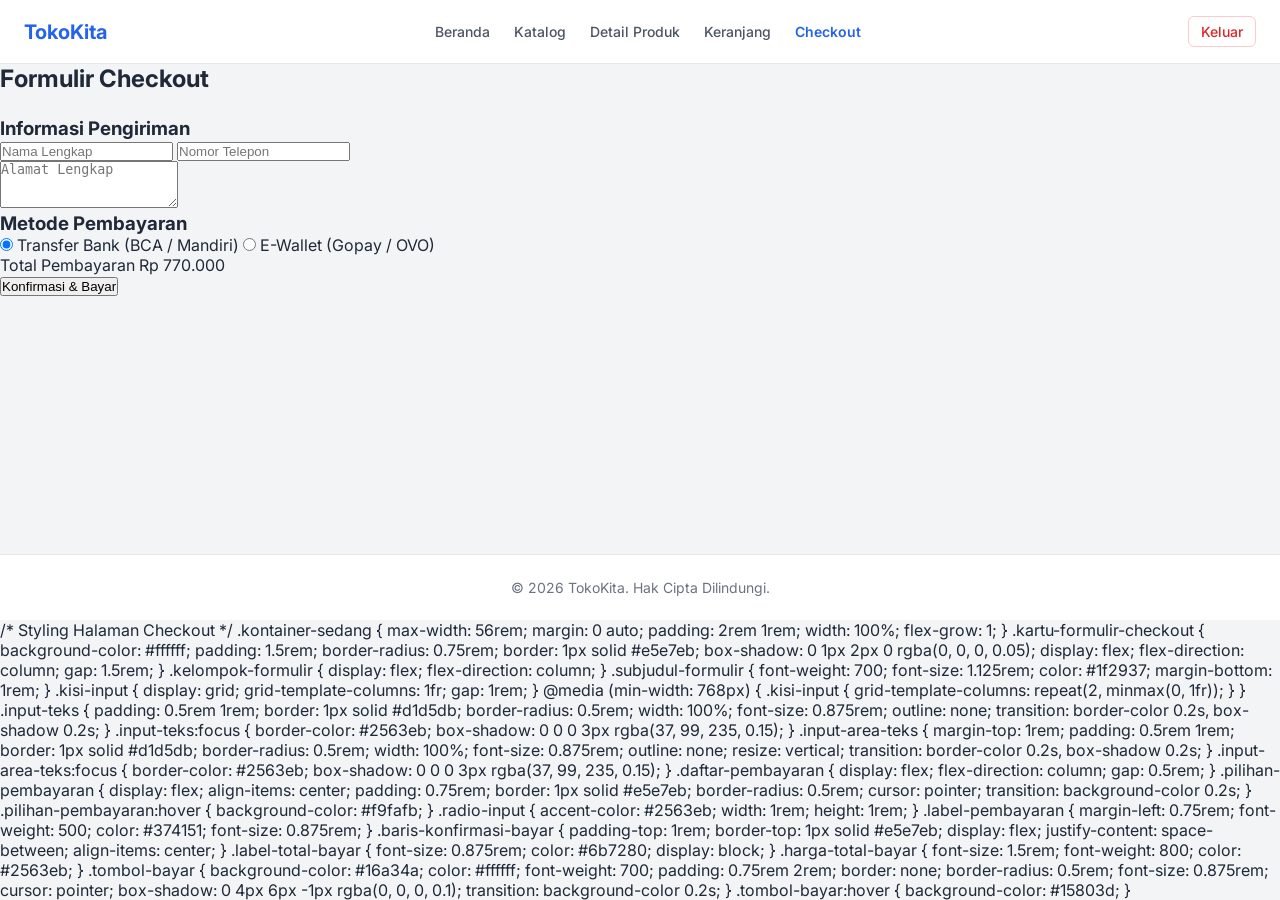
<file: checkout.html>
<!DOCTYPE html>
<html lang="id">
<head>
    <meta charset="UTF-8">
    <meta name="viewport" content="width=device-width, initial-scale=1.0">
    <title>Checkout - TokoKita</title>
    <link rel="stylesheet" href="style.css">
    <link href="https://fonts.googleapis.com/css2?family=Inter:wght@300;400;500;600;700&display=swap" rel="stylesheet">
</head>
<body class="halaman-checkout">
    <!-- Navigasi Utama -->
    <nav class="bilah-navigasi">
        <div class="kontainer-navigasi">
            <a href="index.html" class="logo-toko">TokoKita</a>
            <div class="menu-navigasi">
                <a href="index.html" class="tautan-navigasi">Beranda</a>
                <a href="katalog.html" class="tautan-navigasi">Katalog</a>
                <a href="detail.html" class="tautan-navigasi">Detail Produk</a>
                <a href="keranjang.html" class="tautan-navigasi">Keranjang</a>
                <a href="checkout.html" class="tautan-aktif">Checkout</a>
            </div>
            <a href="login.html" class="tombol-keluar">Keluar</a>
        </div>
    </nav>

    <div class="kontainer-sedang">
        <h1 class="judul-halaman">Formulir Checkout</h1>

        <form action="#" onsubmit="alert('Pesanan Berhasil Dibuat!'); window.location.href='index.html'; return false;" class="kartu-formulir-checkout">
            <!-- Bagian Informasi Pengiriman -->
            <div class="kelompok-formulir">
                <h3 class="subjudul-formulir">Informasi Pengiriman</h3>
                <div class="kisi-input">
                    <input type="text" placeholder="Nama Lengkap" required class="input-teks">
                    <input type="tel" placeholder="Nomor Telepon" required class="input-teks">
                </div>
                <textarea placeholder="Alamat Lengkap" rows="3" required class="input-area-teks"></textarea>
            </div>

            <!-- Bagian Metode Pembayaran -->
            <div class="kelompok-formulir">
                <h3 class="subjudul-formulir">Metode Pembayaran</h3>
                <div class="daftar-pembayaran">
                    <label class="pilihan-pembayaran">
                        <input type="radio" name="payment" checked class="radio-input">
                        <span class="label-pembayaran">Transfer Bank (BCA / Mandiri)</span>
                    </label>
                    <label class="pilihan-pembayaran">
                        <input type="radio" name="payment" class="radio-input">
                        <span class="label-pembayaran">E-Wallet (Gopay / OVO)</span>
                    </label>
                </div>
            </div>

            <!-- Bagian Ringkasan & Tombol Bayar -->
            <div class="baris-konfirmasi-bayar">
                <div>
                    <span class="label-total-bayar">Total Pembayaran</span>
                    <span class="harga-total-bayar">Rp 770.000</span>
                </div>
                <button type="submit" class="tombol-bayar">
                    Konfirmasi & Bayar
                </button>
            </div>
        </form>
    </div>

    <!-- Catatan Kaki / Footer -->
    <footer class="bagian-footer">
        &copy; 2026 TokoKita. Hak Cipta Dilindungi.
    </footer>
</body>
</html>

/* Styling Halaman Checkout */
.kontainer-sedang {
    max-width: 56rem;
    margin: 0 auto;
    padding: 2rem 1rem;
    width: 100%;
    flex-grow: 1;
}

.kartu-formulir-checkout {
    background-color: #ffffff;
    padding: 1.5rem;
    border-radius: 0.75rem;
    border: 1px solid #e5e7eb;
    box-shadow: 0 1px 2px 0 rgba(0, 0, 0, 0.05);
    display: flex;
    flex-direction: column;
    gap: 1.5rem;
}

.kelompok-formulir {
    display: flex;
    flex-direction: column;
}

.subjudul-formulir {
    font-weight: 700;
    font-size: 1.125rem;
    color: #1f2937;
    margin-bottom: 1rem;
}

.kisi-input {
    display: grid;
    grid-template-columns: 1fr;
    gap: 1rem;
}

@media (min-width: 768px) {
    .kisi-input {
        grid-template-columns: repeat(2, minmax(0, 1fr));
    }
}

.input-teks {
    padding: 0.5rem 1rem;
    border: 1px solid #d1d5db;
    border-radius: 0.5rem;
    width: 100%;
    font-size: 0.875rem;
    outline: none;
    transition: border-color 0.2s, box-shadow 0.2s;
}

.input-teks:focus {
    border-color: #2563eb;
    box-shadow: 0 0 0 3px rgba(37, 99, 235, 0.15);
}

.input-area-teks {
    margin-top: 1rem;
    padding: 0.5rem 1rem;
    border: 1px solid #d1d5db;
    border-radius: 0.5rem;
    width: 100%;
    font-size: 0.875rem;
    outline: none;
    resize: vertical;
    transition: border-color 0.2s, box-shadow 0.2s;
}

.input-area-teks:focus {
    border-color: #2563eb;
    box-shadow: 0 0 0 3px rgba(37, 99, 235, 0.15);
}

.daftar-pembayaran {
    display: flex;
    flex-direction: column;
    gap: 0.5rem;
}

.pilihan-pembayaran {
    display: flex;
    align-items: center;
    padding: 0.75rem;
    border: 1px solid #e5e7eb;
    border-radius: 0.5rem;
    cursor: pointer;
    transition: background-color 0.2s;
}

.pilihan-pembayaran:hover {
    background-color: #f9fafb;
}

.radio-input {
    accent-color: #2563eb;
    width: 1rem;
    height: 1rem;
}

.label-pembayaran {
    margin-left: 0.75rem;
    font-weight: 500;
    color: #374151;
    font-size: 0.875rem;
}

.baris-konfirmasi-bayar {
    padding-top: 1rem;
    border-top: 1px solid #e5e7eb;
    display: flex;
    justify-content: space-between;
    align-items: center;
}

.label-total-bayar {
    font-size: 0.875rem;
    color: #6b7280;
    display: block;
}

.harga-total-bayar {
    font-size: 1.5rem;
    font-weight: 800;
    color: #2563eb;
}

.tombol-bayar {
    background-color: #16a34a;
    color: #ffffff;
    font-weight: 700;
    padding: 0.75rem 2rem;
    border: none;
    border-radius: 0.5rem;
    font-size: 0.875rem;
    cursor: pointer;
    box-shadow: 0 4px 6px -1px rgba(0, 0, 0, 0.1);
    transition: background-color 0.2s;
}

.tombol-bayar:hover {
    background-color: #15803d;
}
</file>
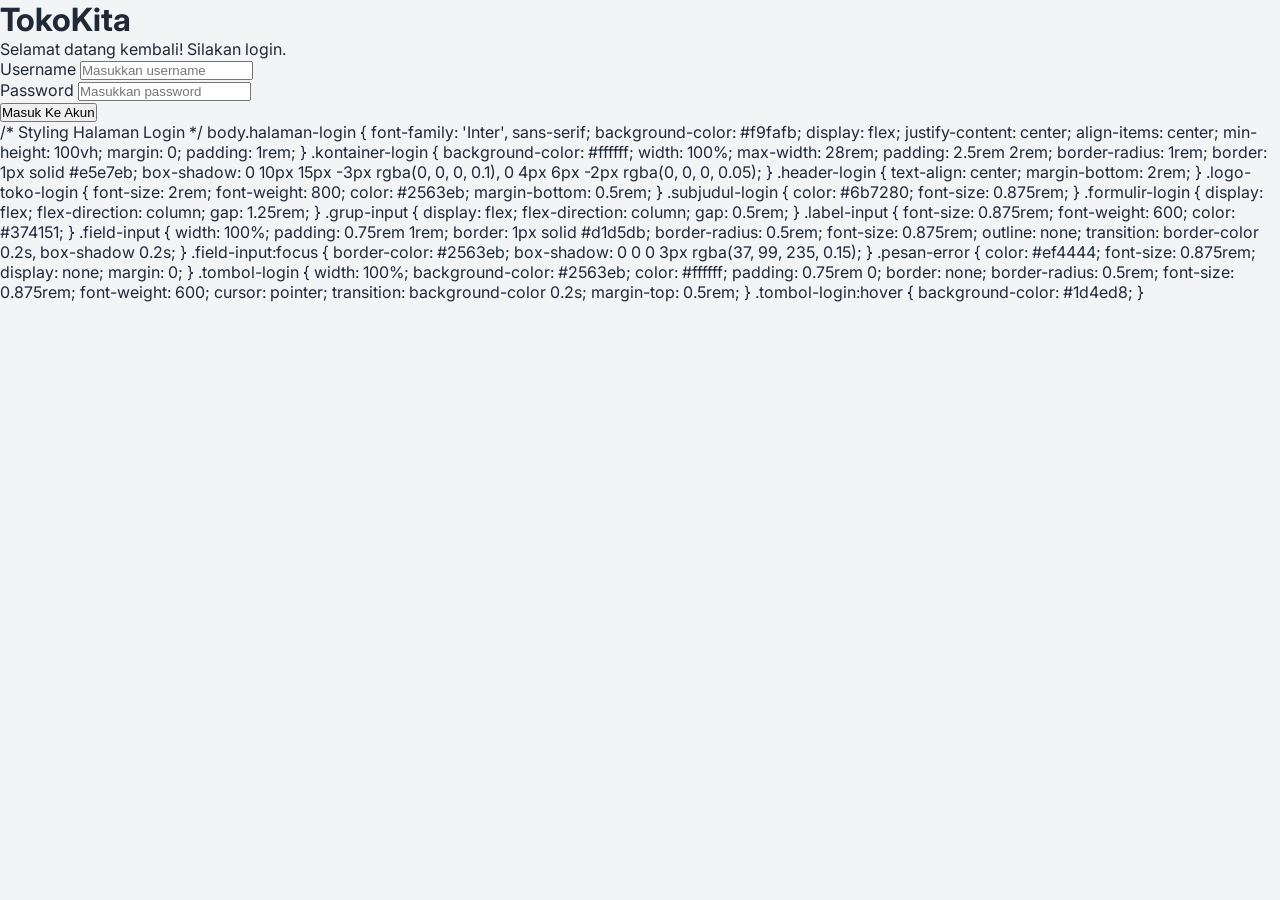
<file: login.html>
<!DOCTYPE html>
<html lang="id">
<head>
    <meta charset="UTF-8">
    <meta name="viewport" content="width=device-width, initial-scale=1.0">
    <title>Login - TokoKita</title>
    <link rel="stylesheet" href="style.css">
    <link href="https://fonts.googleapis.com/css2?family=Inter:wght@300;400;500;600;700&display=swap" rel="stylesheet">
</head>
<body class="halaman-login">
    <div class="kontainer-login">
        <div class="header-login">
            <h1 class="logo-toko-login">TokoKita</h1>
            <p class="subjudul-login">Selamat datang kembali! Silakan login.</p>
        </div>
        
        <!-- Form Login -->
        <form id="loginForm" class="formulir-login">
            <div class="grup-input">
                <label for="username" class="label-input">Username</label>
                <input type="text" id="username" class="field-input" required placeholder="Masukkan username">
            </div>
            <div class="grup-input">
                <label for="password" class="label-input">Password</label>
                <input type="password" id="password" class="field-input" required placeholder="Masukkan password">
            </div>
            
            <!-- Pesan Error / Gagal Login -->
            <p id="error-message" class="pesan-error"></p>

            <button type="submit" class="tombol-login">
                Masuk Ke Akun
            </button>
        </form>
    </div>

    <!-- JavaScript Eksternal -->
    <script src="script.js"></script>
</body>
</html>

/* Styling Halaman Login */
body.halaman-login {
    font-family: 'Inter', sans-serif;
    background-color: #f9fafb;
    display: flex;
    justify-content: center;
    align-items: center;
    min-height: 100vh;
    margin: 0;
    padding: 1rem;
}

.kontainer-login {
    background-color: #ffffff;
    width: 100%;
    max-width: 28rem;
    padding: 2.5rem 2rem;
    border-radius: 1rem;
    border: 1px solid #e5e7eb;
    box-shadow: 0 10px 15px -3px rgba(0, 0, 0, 0.1), 0 4px 6px -2px rgba(0, 0, 0, 0.05);
}

.header-login {
    text-align: center;
    margin-bottom: 2rem;
}

.logo-toko-login {
    font-size: 2rem;
    font-weight: 800;
    color: #2563eb;
    margin-bottom: 0.5rem;
}

.subjudul-login {
    color: #6b7280;
    font-size: 0.875rem;
}

.formulir-login {
    display: flex;
    flex-direction: column;
    gap: 1.25rem;
}

.grup-input {
    display: flex;
    flex-direction: column;
    gap: 0.5rem;
}

.label-input {
    font-size: 0.875rem;
    font-weight: 600;
    color: #374151;
}

.field-input {
    width: 100%;
    padding: 0.75rem 1rem;
    border: 1px solid #d1d5db;
    border-radius: 0.5rem;
    font-size: 0.875rem;
    outline: none;
    transition: border-color 0.2s, box-shadow 0.2s;
}

.field-input:focus {
    border-color: #2563eb;
    box-shadow: 0 0 0 3px rgba(37, 99, 235, 0.15);
}

.pesan-error {
    color: #ef4444;
    font-size: 0.875rem;
    display: none;
    margin: 0;
}

.tombol-login {
    width: 100%;
    background-color: #2563eb;
    color: #ffffff;
    padding: 0.75rem 0;
    border: none;
    border-radius: 0.5rem;
    font-size: 0.875rem;
    font-weight: 600;
    cursor: pointer;
    transition: background-color 0.2s;
    margin-top: 0.5rem;
}

.tombol-login:hover {
    background-color: #1d4ed8;
}
</file>
<file: style.css>
* {
    margin: 0;
    padding: 0;
    box-sizing: border-box;
}

body {
    font-family: 'Inter', sans-serif;
    background-color: #f3f4f6;
    color: #1f2937;
    min-height: 100vh;
    display: flex;
    flex-direction: column;
}

a {
    text-decoration: none;
    color: inherit;
}

/* ==========================================
   2. NAVBAR UTAMA
   ========================================== */
.bilah-navigasi {
    background-color: #ffffff;
    border-bottom: 1px solid #e5e7eb;
    position: sticky;
    top: 0;
    z-index: 50;
}

.kontainer-navigasi {
    max-width: 80rem;
    margin: 0 auto;
    padding: 1rem 1.5rem;
    display: flex;
    justify-content: space-between;
    align-items: center;
}

.logo-toko {
    font-size: 1.25rem;
    font-weight: 700;
    color: #2563eb;
}

.menu-navigasi {
    display: none;
}

@media (min-width: 768px) {
    .menu-navigasi {
        display: flex;
        gap: 1.5rem;
        align-items: center;
    }
}

.tautan-navigasi {
    font-size: 0.875rem;
    font-weight: 500;
    color: #4b5563;
    transition: color 0.2s;
}

.tautan-navigasi:hover {
    color: #2563eb;
}

.tautan-aktif {
    font-size: 0.875rem;
    font-weight: 600;
    color: #2563eb;
}

.tombol-keluar {
    font-size: 0.875rem;
    font-weight: 500;
    color: #dc2626;
    padding: 0.375rem 0.75rem;
    border-radius: 0.375rem;
    border: 1px solid #fecaca;
    transition: background-color 0.2s;
}

.tombol-keluar:hover {
    background-color: #fef2f2;
}

/* ==========================================
   3. FOOTER
   ========================================== */
.bagian-footer {
    background-color: #ffffff;
    border-top: 1px solid #e5e7eb;
    text-align: center;
    padding: 1.5rem;
    font-size: 0.875rem;
    color: #6b7280;
    margin-top: auto;
}

/* ==========================================
   4. HALAMAN UTAMA (INDEX.HTML)
   ========================================== */
.bagian-banner {
    max-width: 80rem;
    margin: 2rem auto;
    padding: 0 1.5rem;
    width: 100%;
}

.kartu-banner {
    background: linear-gradient(135deg, #1e40af 0%, #2563eb 100%);
    border-radius: 1rem;
    color: #ffffff;
    display: flex;
    flex-direction: column;
    padding: 2rem;
    gap: 1.5rem;
    align-items: center;
}

@media (min-width: 768px) {
    .kartu-banner {
        flex-direction: row;
        justify-content: space-between;
        padding: 3rem;
    }
}

.konten-banner {
    max-width: 32rem;
    display: flex;
    flex-direction: column;
    gap: 1rem;
}

.label-promo {
    background-color: rgba(255, 255, 255, 0.2);
    padding: 0.25rem 0.75rem;
    border-radius: 9999px;
    font-size: 0.75rem;
    font-weight: 600;
    width: fit-content;
    text-transform: uppercase;
}

.judul-banner {
    font-size: 1.75rem;
    font-weight: 800;
    line-height: 1.2;
}

@media (min-width: 768px) {
    .judul-banner {
        font-size: 2.25rem;
    }
}

.deskripsi-banner {
    font-size: 0.95rem;
    opacity: 0.9;
}

.tombol-utama {
    background-color: #ffffff;
    color: #2563eb;
    padding: 0.75rem 1.5rem;
    border-radius: 0.5rem;
    font-weight: 700;
    width: fit-content;
    box-shadow: 0 4px 6px -1px rgba(0, 0, 0, 0.1);
    transition: background-color 0.2s;
}

.tombol-utama:hover {
    background-color: #f8fafc;
}

.gambar-banner {
    width: 100%;
    max-width: 20rem;
    border-radius: 0.75rem;
    object-fit: cover;
}

.bagian-produk {
    max-width: 80rem;
    margin: 0 auto 3rem auto;
    padding: 0 1.5rem;
    width: 100%;
}

.judul-bagian {
    font-size: 1.25rem;
    font-weight: 700;
    margin-bottom: 1.25rem;
    color: #1f2937;
}

.kisi-produk {
    display: grid;
    grid-template-columns: repeat(1, 1fr);
    gap: 1.5rem;
}

@media (min-width: 640px) {
    .kisi-produk {
        grid-template-columns: repeat(2, 1fr);
    }
}

@media (min-width: 1024px) {
    .kisi-produk {
        grid-template-columns: repeat(4, 1fr);
    }
}

.kartu-produk {
    background-color: #ffffff;
    border: 1px solid #e5e7eb;
    border-radius: 0.75rem;
    padding: 1rem;
    display: flex;
    flex-direction: column;
    gap: 0.75rem;
    transition: transform 0.2s, box-shadow 0.2s;
}

.kartu-produk:hover {
    transform: translateY(-2px);
    box-shadow: 0 10px 15px -3px rgba(0, 0, 0, 0.05);
}

.gambar-produk {
    width: 100%;
    height: 12rem;
    object-fit: cover;
    border-radius: 0.5rem;
}

.nama-produk {
    font-size: 1rem;
    font-weight: 600;
    color: #1f2937;
}

.harga-produk {
    font-size: 1rem;
    font-weight: 700;
    color: #2563eb;
}

.tombol-detail {
    background-color: #eff6ff;
    color: #2563eb;
    text-align: center;
    padding: 0.5rem;
    border-radius: 0.375rem;
    font-size: 0.875rem;
    font-weight: 600;
    margin-top: auto;
    transition: background-color 0.2s;
}

.tombol-detail:hover {
    background-color: #dbeafe;
}

/* ==========================================
   5. HALAMAN KATALOG & UMUM (KATALOG.HTML)
   ========================================== */
.kontainer-utama {
    max-width: 80rem;
    margin: 2rem auto;
    padding: 0 1.5rem;
    width: 100%;
    flex-grow: 1;
}

.judul-halaman {
    font-size: 1.5rem;
    font-weight: 700;
    margin-bottom: 1.5rem;
    color: #1f2937;
}

.area-filter-pencarian {
    display: flex;
    flex-direction: column;
    gap: 1rem;
    margin-bottom: 1.5rem;
}

@media (min-width: 640px) {
    .area-filter-pencarian {
        flex-direction: row;
        justify-content: space-between;
    }
}

.input-pencarian {
    padding: 0.625rem 1rem;
    border: 1px solid #d1d5db;
    border-radius: 0.5rem;
    font-size: 0.875rem;
    outline: none;
    width: 100%;
    max-width: 20rem;
    background-color: #ffffff;
}

.input-pencarian:focus {
    border-color: #2563eb;
    box-shadow: 0 0 0 3px rgba(37, 99, 235, 0.15);
}

.pilih-kategori {
    padding: 0.625rem 1rem;
    border: 1px solid #d1d5db;
    border-radius: 0.5rem;
    font-size: 0.875rem;
    outline: none;
    background-color: #ffffff;
    cursor: pointer;
    width: 100%;
    max-width: 12rem;
}

.pilih-kategori:focus {
    border-color: #2563eb;
}

.label-kategori {
    font-size: 0.75rem;
    font-weight: 600;
    color: #6b7280;
    text-transform: uppercase;
}

.kisi-katalog-produk {
    display: grid;
    grid-template-columns: repeat(1, 1fr);
    gap: 1.5rem;
}

@media (min-width: 640px) {
    .kisi-katalog-produk {
        grid-template-columns: repeat(2, 1fr);
    }
}

@media (min-width: 1024px) {
    .kisi-katalog-produk {
        grid-template-columns: repeat(4, 1fr);
    }
}

/* ==========================================
   6. HALAMAN DETAIL PRODUK (DETAIL.HTML)
   ========================================== */
.kartu-detail-produk {
    background-color: #ffffff;
    border: 1px solid #e5e7eb;
    border-radius: 1rem;
    padding: 1.5rem;
    display: flex;
    flex-direction: column;
    gap: 2rem;
}

@media (min-width: 768px) {
    .kartu-detail-produk {
        flex-direction: row;
        padding: 2.5rem;
    }
}

.gambar-detail-produk {
    width: 100%;
    max-width: 24rem;
    height: auto;
    object-fit: cover;
    border-radius: 0.75rem;
    border: 1px solid #f3f4f6;
}

.informasi-detail-produk {
    display: flex;
    flex-direction: column;
    justify-content: space-between;
    gap: 1.5rem;
    width: 100%;
}

.label-kategori-detail {
    font-size: 0.875rem;
    font-weight: 600;
    color: #2563eb;
    text-transform: uppercase;
    display: block;
    margin-bottom: 0.5rem;
}

.judul-detail-produk {
    font-size: 1.75rem;
    font-weight: 800;
    color: #1f2937;
    margin-bottom: 0.75rem;
}

.harga-detail-produk {
    font-size: 1.5rem;
    font-weight: 800;
    color: #2563eb;
    margin-bottom: 1rem;
}

.deskripsi-detail-produk {
    font-size: 0.95rem;
    color: #4b5563;
    line-height: 1.6;
}

.area-aksi-produk {
    display: flex;
    flex-direction: column;
    gap: 1rem;
    border-top: 1px solid #e5e7eb;
    padding-top: 1.5rem;
}

.grup-jumlah-produk {
    display: flex;
    align-items: center;
    gap: 1rem;
}

.label-jumlah {
    font-size: 0.875rem;
    font-weight: 600;
    color: #374151;
}

.input-jumlah-detail {
    width: 4rem;
    padding: 0.375rem 0.5rem;
    border: 1px solid #d1d5db;
    border-radius: 0.375rem;
    text-align: center;
    font-size: 0.875rem;
    outline: none;
}

.grup-tombol-aksi {
    display: flex;
    gap: 1rem;
    flex-direction: column;
}

@media (min-width: 640px) {
    .grup-tombol-aksi {
        flex-direction: row;
    }
}

.tombol-tambah-keranjang {
    background-color: #eff6ff;
    color: #2563eb;
    border: 1px solid #bfdbfe;
    padding: 0.75rem 1.5rem;
    border-radius: 0.5rem;
    font-weight: 600;
    text-align: center;
    flex: 1;
    transition: background-color 0.2s;
}

.tombol-tambah-keranjang:hover {
    background-color: #dbeafe;
}

.tombol-beli-langsung {
    background-color: #16a34a;
    color: #ffffff;
    padding: 0.75rem 1.5rem;
    border-radius: 0.5rem;
    font-weight: 600;
    text-align: center;
    flex: 1;
    box-shadow: 0 4px 6px -1px rgba(0, 0, 0, 0.1);
    transition: background-color 0.2s;
}

.tombol-beli-langsung:hover {
    background-color: #15803d;
}

/* ==========================================
   7. HALAMAN KERANJANG (KERANJANG.HTML)
   ========================================== */
.kisi-keranjang {
    display: grid;
    grid-template-columns: 1fr;
    gap: 2rem;
}

@media (min-width: 1024px) {
    .kisi-keranjang {
        grid-template-columns: 2fr 1fr;
    }
}

.daftar-item-keranjang {
    display: flex;
    flex-direction: column;
    gap: 1rem;
}

.kartu-item-keranjang {
    background-color: #ffffff;
    border: 1px solid #e5e7eb;
    border-radius: 0.75rem;
    padding: 1.25rem;
}
</file>
